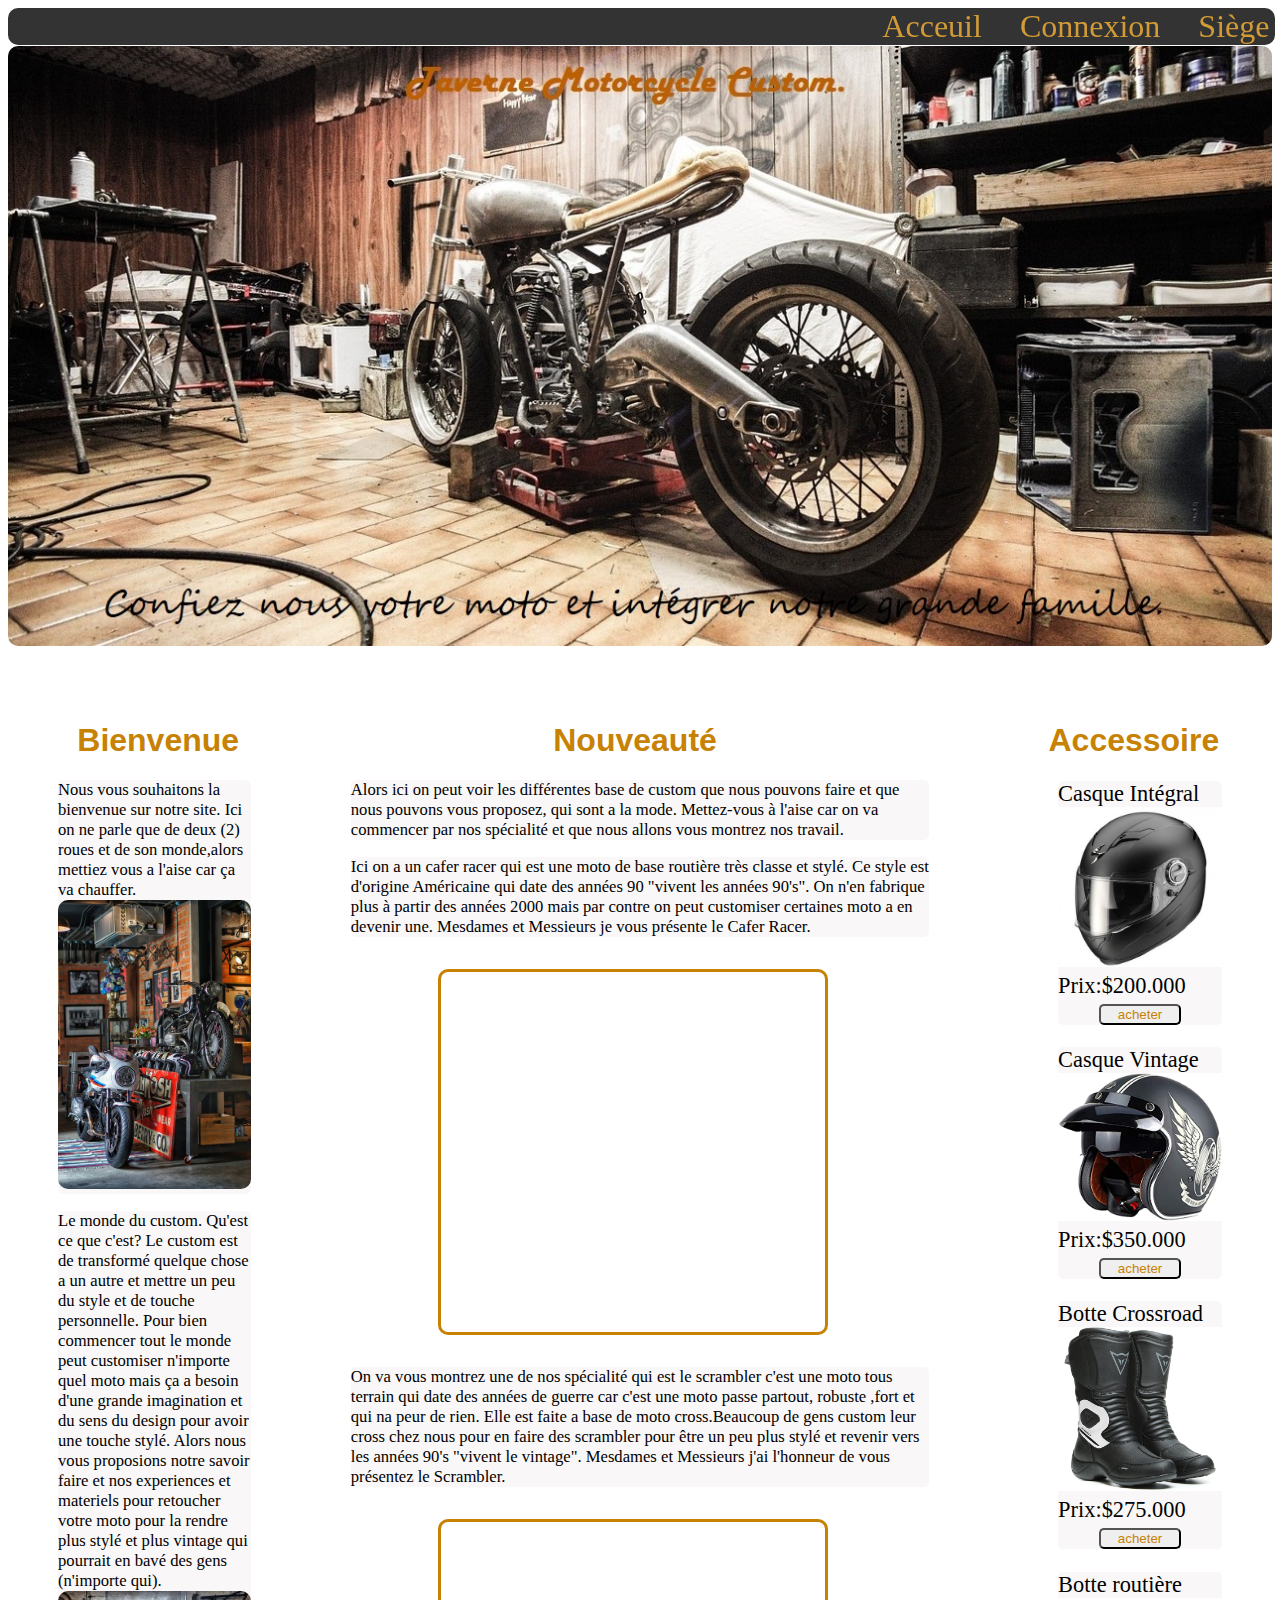
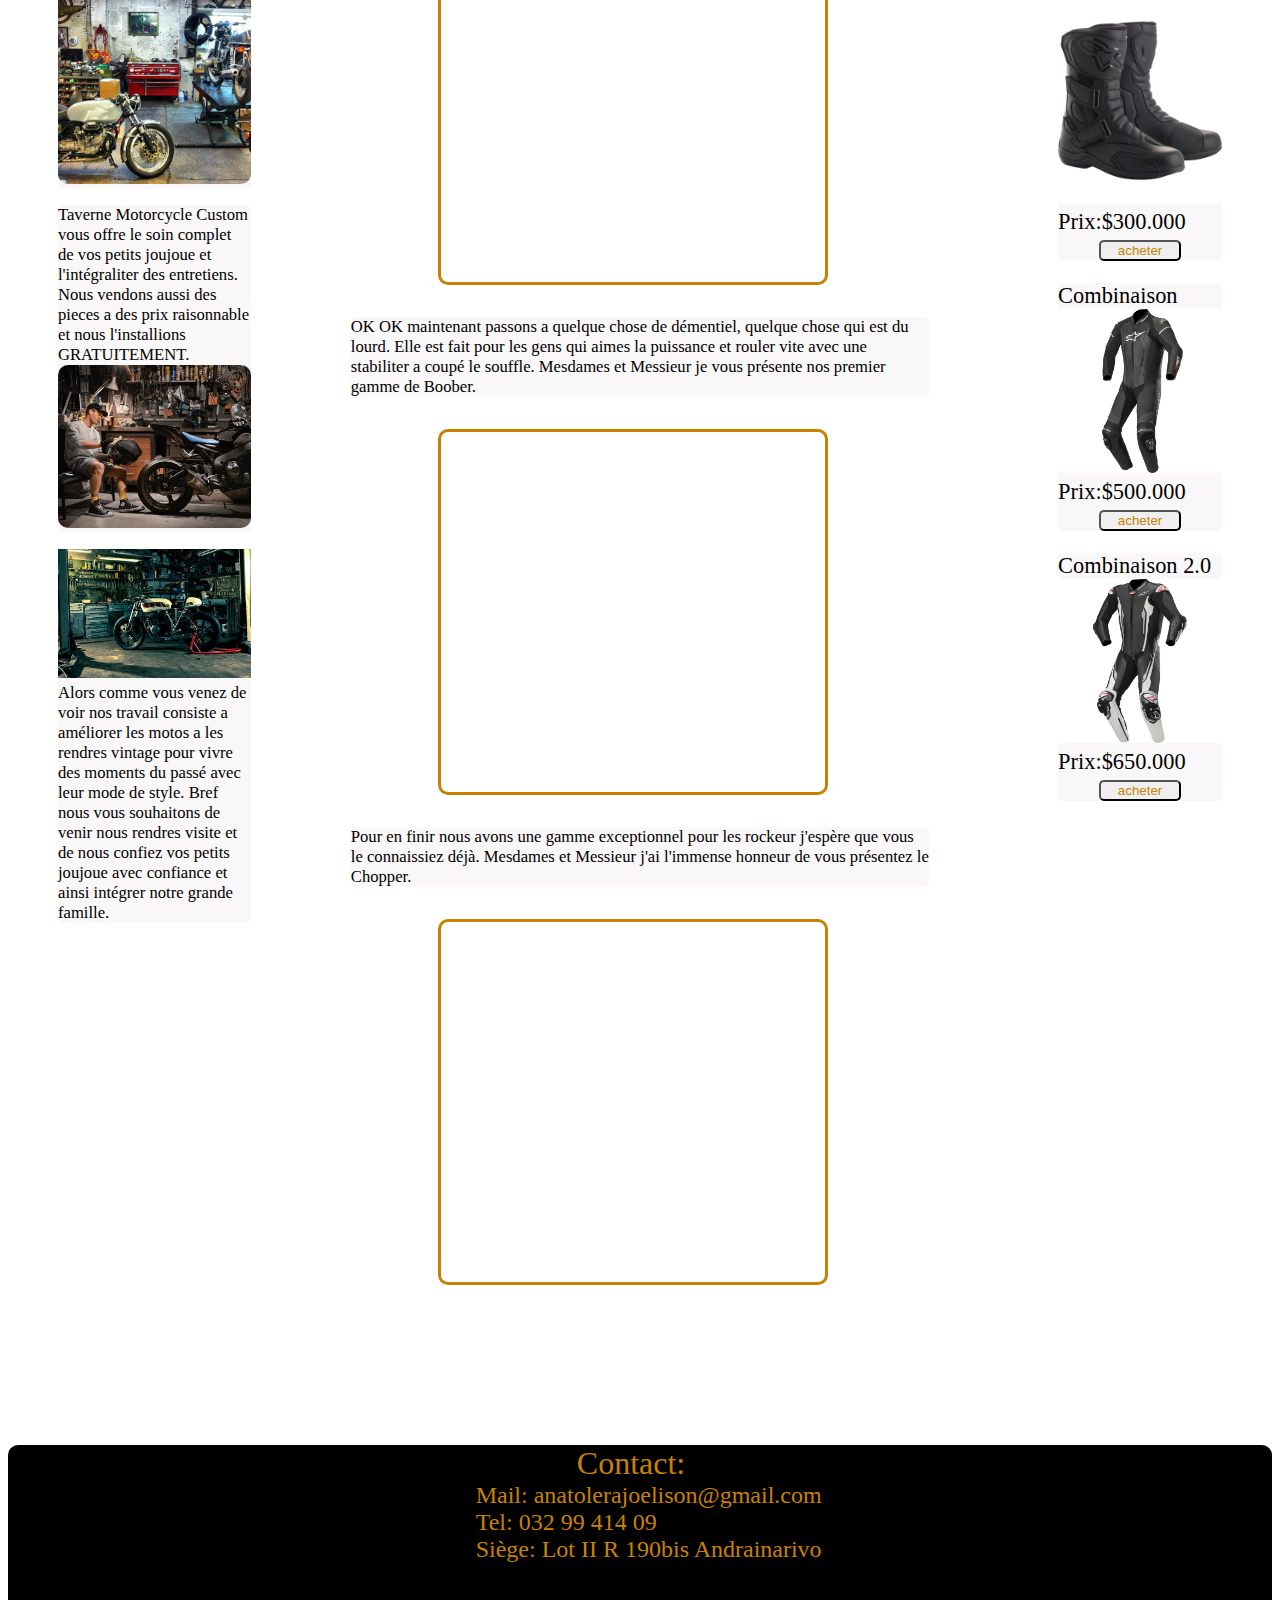
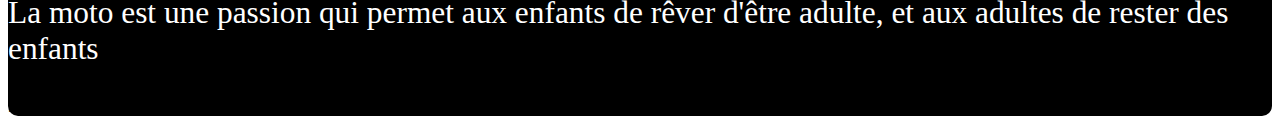
<file: index.html>
<!DOCTYPE html>
<html lang="en">
<head>
    <meta charset="UTF-8">
    <meta http-equiv="X-UA-Compatible" content="IE=edge">
    <meta name="viewport" content="width=device-width, initial-scale=1.0">
    <title>Document</title>
    <link rel="stylesheet" href="index.css">
</head>
<body>
    <div class="menu">
        <div class="contenu">
            
        <a class="acceuil" href="index.html">Acceuil</a>
        <a class="connexion" href="Connexion.html">Connexion</a>
        <a class="siege" href="siege.html">Siège</a>
        
        </div>

    </div>
    <img class="mg" src="image/moto-garage.jpg" alt="">


<div class="container">
    <div id="left">
        <h1 class="Bienvenue">Bienvenue</h1
            >
    <p id="texte1">Nous vous souhaitons la bienvenue sur notre site.
        Ici on ne parle que de deux (2) roues et de son monde,alors mettiez vous a l'aise car ça va chauffer.

        <img id="sary1" src="image/0ed5ff235d5ddf25cdb668333f98db25.jpg" alt="">

        <p id="texte2">Le monde du custom.
            Qu'est ce que c'est?
            Le custom est de transformé quelque chose a un autre et mettre un peu du style et de touche personnelle.
            Pour bien commencer tout le monde peut customiser n'importe quel moto mais ça a besoin d'une grande 
            imagination et du sens du design pour avoir une touche stylé.
            Alors nous vous proposions notre savoir faire et nos experiences et materiels pour retoucher votre moto pour 
            la rendre plus stylé et plus vintage qui pourrait en bavé des gens (n'importe qui).

            <img id="sary2" src="image/dcdad45a7dc9805f598eafed13a1c381.jpg" alt="">

            <p id="texte3">Taverne Motorcycle Custom vous offre le soin complet de vos petits joujoue et l'intégraliter des 
                entretiens. Nous vendons aussi des pieces a des prix raisonnable et nous l'installions GRATUITEMENT.
                <img id="sary3" src="image/garage-mort-740x624.jpg" alt="">
            </p>
            <p id="texte4"><img src="image/sry.jpg" alt="">
                Alors comme vous venez de voir nos travail consiste a améliorer les motos a les rendres vintage pour vivre
                des moments du passé avec leur mode de style.
                Bref nous vous souhaitons de venir nous rendres visite et de nous confiez vos petits joujoue avec confiance 
                et ainsi intégrer notre grande famille.

            </p>

    </div>
    <div id="center">
        <h1 class="Nouveauté">Nouveauté</h1>
        <p class="text1">Alors ici on peut voir les différentes base de custom que nous pouvons faire et que nous pouvons vous proposez,
            qui sont a la mode.
            Mettez-vous à l'aise car on va commencer par nos spécialité et que nous allons vous montrez nos travail.
        </p>
        <p class="text2"> Ici on a un cafer racer qui est une moto de base routière très classe et stylé.
            Ce style est d'origine Américaine qui date des années 90 "vivent les années 90's".
            On n'en fabrique plus à partir des années 2000 mais par contre on peut customiser 
            certaines moto a en devenir une.
            Mesdames et Messieurs je vous présente le Cafer Racer.
        </p>
    
           <p class="cafer"> </p>

           <p class="text3">
               On va vous montrez une de nos spécialité qui est le scrambler c'est une moto tous terrain qui date des 
               années de guerre car c'est une moto passe partout, robuste ,fort et qui na peur de rien.
               Elle est faite a base de moto cross.Beaucoup de gens custom leur cross chez nous pour en faire des scrambler
               pour être un peu plus stylé et revenir vers les années 90's "vivent le vintage".
               Mesdames et Messieurs j'ai l'honneur de vous présentez le Scrambler.
           </p>
           <p class="scrambler"> </p>

           <p class="text4">
               OK OK maintenant passons a quelque chose de démentiel, quelque chose qui est du lourd.
               Elle est fait pour les gens qui aimes la puissance et rouler vite avec une stabiliter a coupé le souffle.
               Mesdames et Messieur je vous présente nos premier gamme de Boober.
           </p>
           <p class="boober"> </p>

           <p class="text5">
               Pour en finir nous avons une gamme exceptionnel pour les rockeur j'espère que vous le connaissiez déjà.
               Mesdames et Messieur j'ai l'immense honneur de vous présentez le Chopper.
           </p>
           <p class="chopper"></p>

    </div>

    <div id="right">
        <h1 class="Accessoire">Accessoire</h1>
<p class="ci">
         Casque Intégral   
    <img src="image/accessoire1.jpg" alt="">
    Prix:$200.000
<input class="acheter1" type="button" value="acheter">
</p>
<p class="cv">
    Casque Vintage
    <img src="image/accessoire8.jpg" alt="">
    Prix:$350.000
    <input class="acheter2" type="button" value="acheter">
</p>
<p class="botte">
    Botte Crossroad
    <img src="image/accessoire4.jpg" alt="">
    Prix:$275.000
    <input class="acheter3" type="button" value="acheter">
</p>
<p class="botte1">
    Botte routière
    <img src="image/accessoire5.jpg" alt="">
    Prix:$300.000
    <input  class="acheter4" type="button" value="acheter">
</p>
<p class="combi">
    Combinaison
    <img src="image/accessoire2.jpg" alt="">
    Prix:$500.000
    <input class="acheter5" type="button" value="acheter">
</p>
<p class="combi2">
    Combinaison 2.0
    <img src="image/accessoire3.jpg" alt="">
    Prix:$650.000
    <input class="acheter5" type="button" value="acheter">
</p>
    </div>
</div>
<div class="fin">
   
        <div class="contact">Contact:</div> 
        
<div class="end">   
        <div> Mail: anatolerajoelison@gmail.com</div>
        <div>Tel: 032 99 414 09</div>
        <div>Siège: Lot II R 190bis Andrainarivo</div>
    </div>
    <p class="citation">La moto est une passion qui permet aux enfants de rêver d'être adulte, et aux adultes de rester des enfants</p>.

</div>
</div>
</body>
</html>
</file>
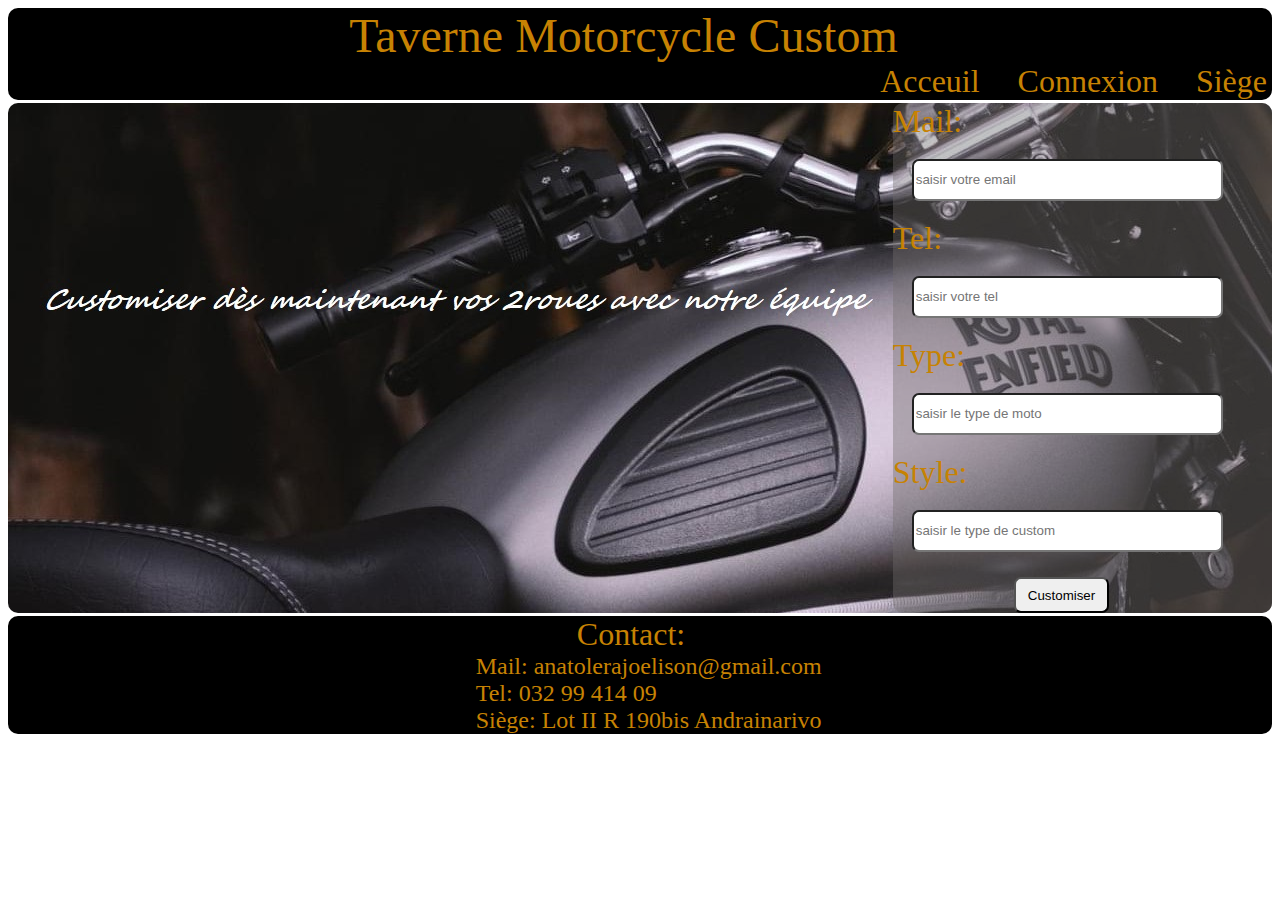
<file: Connexion.html>
<!DOCTYPE html>
<html lang="en">
<head>
    <meta charset="UTF-8">
    <meta http-equiv="X-UA-Compatible" content="IE=edge">
    <meta name="viewport" content="width=device-width, initial-scale=1.0">
    <title>Document</title>
    <link rel="stylesheet" href="Connexion.css">
</head>
<body>
    <div class="en_tete">
        <p id="en_tete">Taverne Motorcycle Custom</p>
        <div class="contenu">
            <a class="acceuil" href="index.html">Acceuil</a>
            <a class="connexion" href="Connexion.html">Connexion</a>
            <a class="siege" href="siege.html">Siège</a>
            </div>
    </div>
<div class="container">
    <div class="input">
        
        <div class="background">
      Mail:  <input class="connex" type="text" placeholder="saisir votre email">
      Tel: <input class="connex" type="text" placeholder="saisir votre tel">
      Type: <input class="connex" type="text" placeholder="saisir le type de moto">
      Style: <input class="connex" type="text" placeholder="saisir le type de custom">
        <input class="button" type="button" value="Customiser">
    </div> 
    
    
</div>
</div>
<div class="espace"></div>
<div class="fin">
   
    <div class="contact">Contact:</div> 
    
<div class="end">   
    <div> Mail: anatolerajoelison@gmail.com</div>
    <div>Tel: 032 99 414 09</div>
    <div>Siège: Lot II R 190bis Andrainarivo</div>
</div>

</div>
</div>
</body>
</html>
</file>
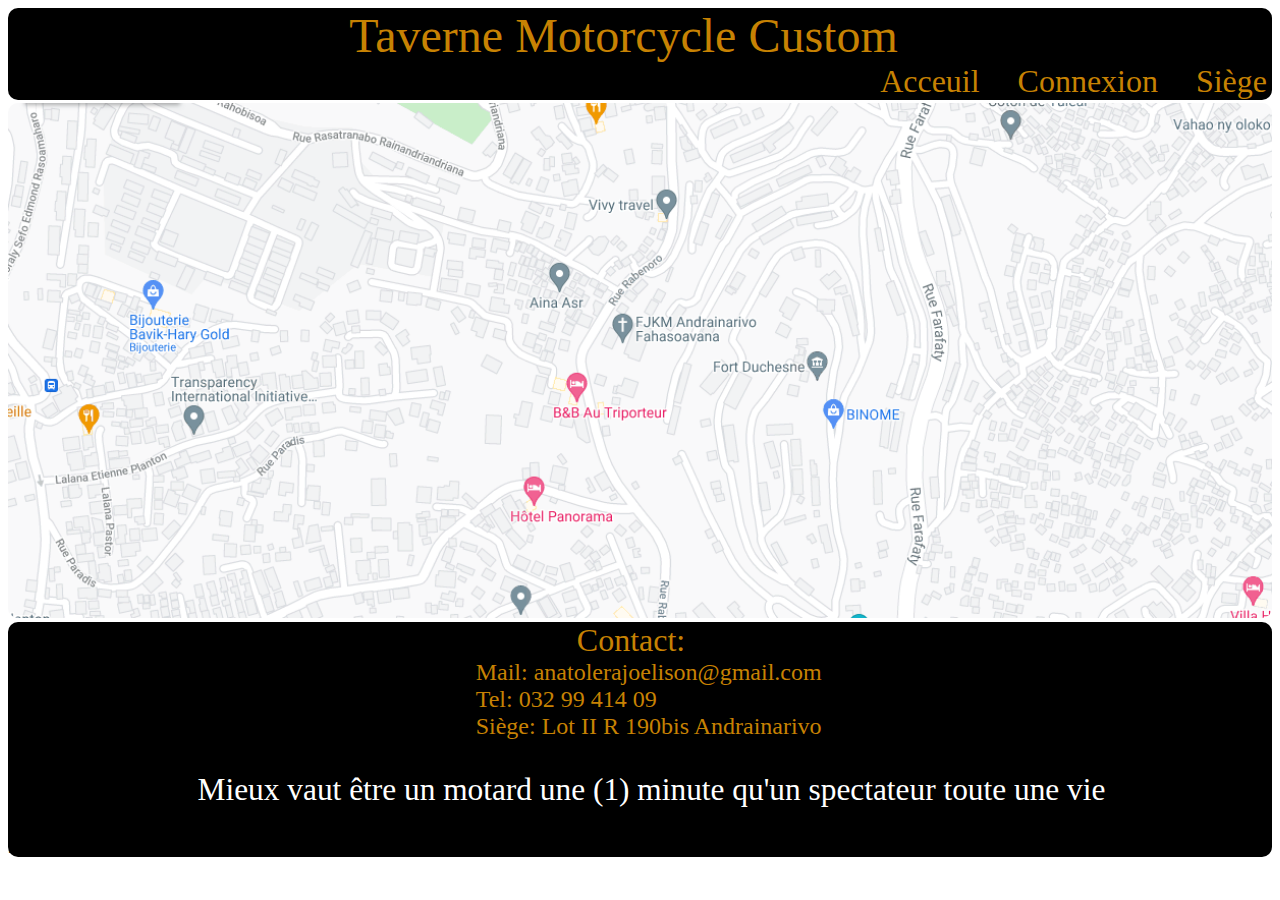
<file: siege.html>
<!DOCTYPE html>
<html lang="en">
<head>
    <meta charset="UTF-8">
    <meta http-equiv="X-UA-Compatible" content="IE=edge">
    <meta name="viewport" content="width=device-width, initial-scale=1.0">
    <title>Document</title>
    <link rel="stylesheet" href="siege.css">
</head>
<body>
    
    <div class="en_tete">
        <p id="en_tete">Taverne Motorcycle Custom</p>
        <div class="contenu">
            
            <a class="acceuil" href="index.html">Acceuil</a>
            <a class="connexion" href="Connexion.html">Connexion</a>
            <a class="siege" href="siege.html">Siège</a>
            
            </div>
    </div>
    <div class="espace"></div>
    <img  class="map" src="image/map.PNG" alt="">
    
<div class="fin">
   
    <div class="contact">Contact:</div> 
    
<div class="end">   
    <div> Mail: anatolerajoelison@gmail.com</div>
    <div>Tel: 032 99 414 09</div>
    <div>Siège: Lot II R 190bis Andrainarivo</div>
</div>
<p class="citation">Mieux vaut être un motard une (1) minute qu'un spectateur toute une vie</p>.

</div>
</body>
</html>
</file>
<file: index.css>
.menu{
    background-color: black;
    border-radius: 10px;
    position: fixed;
    width: 99%;
    opacity: 0.8;
}    
.contenu{
    display: flex;
    flex-direction: row;
}
a{
    color: rgb(199, 130, 3);
    font-size: 200%;
    font-family: serif;
    text-decoration: none;
    padding-left: 3%;
}
.acceuil{
    margin-left: 66%;
}
a:hover{
    color: white;
}
img{
    width: 100%;
}
.container{
    display: flex;
    flex-direction: row;
}
.container div{
    font-size: 200%;
    font-family: serif;
    padding:50px;
    height: 255vh;
}
#center{
    flex-basis: 60vw;
}
#right{
    flex-basis:20vw;
}
#left{
flex-basis:20vw;
}
#texte1{
    font-size: 52%;
    font-family: serif;
    background-color: rgba(238, 235, 235, 0.377);
    border-radius: 5px;
}
.Bienvenue{
    font-size: 100%;
    font-family: Arial, Helvetica, sans-serif;
    color: rgb(199, 130, 3);
    padding-left: 10%;
}
#texte2{
    font-size: 52%;
    font-family: serif;
    background-color:  rgba(238, 235, 235, 0.377);
    border-radius: 5px;
}
.Nouveauté{
    font-size:100% ;
    font-family: Arial, Helvetica, sans-serif;
    color:  rgb(199, 130, 3);
    padding-left: 35%;
}
.Accessoire{
    font-size: 100%;
    font-family:Arial, Helvetica, sans-serif ;
    color:  rgb(199, 130, 3);
    padding-left: 10%;
}
#texte3{
    font-size: 52%;
    font-family:serif;
    background-color:   rgba(238, 235, 235, 0.377);
     border-radius: 5px;
}
#texte4{
    font-size: 52%;
    font-family:serif;
    background-color:   rgba(238, 235, 235, 0.377);
     border-radius: 5px;
}
#sary1{
    border-radius: 10px;
}
#sary2{
    border-radius: 10px;
}
#sary3{
    border-radius: 10px;
}
.text1{
    font-size: 52%;
    font-family: serif;
    background-color: rgba(238, 235, 235, 0.377);
    border-radius: 5px;
}
.cafer{
    height: 40vh;
    width: 30vw;
    border: solid 3px rgb(199, 130, 3);
    animation-name: cafer;
    animation-duration: 15s;
    animation-iteration-count: infinite;
    margin-left: 15%;
    border-radius: 10px;
}
@keyframes cafer{
    0%{
        background-image: url(image/cafer1.JPG);
        background-size: cover;
    }
    50%{
        background-image: url(image/cafer2.JPG);
        background-size: cover;
    }
   
    100%{
        background-image: url(image/cafer4.JPG);
        background-size: cover;
    }
    
    }
.text2{
    font-size: 52%;
    font-family: serif;
    background-color:  rgba(238, 235, 235, 0.377);
    border-radius: 5px;
}
.text3{
    font-size: 52%;
    font-family: serif;
    background-color: rgba(238, 235, 235, 0.377);
    border-radius: 5px;
}
.scrambler{
    height: 40vh;
    width: 30vw;
    border: solid 3px rgb(199, 130, 3);
    animation-name: change;
    animation-duration: 15s;
    animation-iteration-count: infinite;
    margin-left: 15%;
    border-radius: 10px;
}
@keyframes change{
0%{
    background-image: url(image/scrambler1.jpg);
    background-size: cover;
}
33.33%{
    background-image: url(image/scrambler2.jpg);
    background-size: cover;
}
83.33%{
    background-image: url(image/scrambler3.jpg);
    background-size: cover;
}
100%{
    background-image: url(image/scrambler4.JPG);
    background-size: cover;
}

}
.text4{
    font-size: 52%;
    font-family: serif;
    background-color:  rgba(238, 235, 235, 0.377);
    border-radius: 5px;
}
.boober{
    height: 40vh;
    width: 30vw;
    border: solid 3px rgb(199, 130, 3);
    animation-name: boober;
    animation-duration: 15s;
    animation-iteration-count: infinite;
    margin-left: 15%;
    border-radius: 10px;
}

@keyframes boober{
    0%{
        background-image: url(image/boober1.jpg);
        background-size: cover;
    }
    50%{
        background-image: url(image/boober2.jpg);
        background-size: cover;
    }
    100%{
        background-image: url(image/boober4.jpg);
        background-size: cover;
    }
}
.text5{
    font-size: 52%;
    font-family: serif;
    background-color: rgba(238, 235, 235, 0.377);
    border-radius: 5px;
}
.chopper{
    height: 40vh;
    width: 30vw;
    border: solid 3px rgb(199, 130, 3);
    animation-name: chopper;
    animation-duration: 15s;
    animation-iteration-count: infinite;
    margin-left: 15%;
    border-radius: 10px;
}
@keyframes chopper{
    0%{
        background-image: url(image/chopper2.jpg);
        background-size: cover;
    }
    50%{
        background-image: url(image/chopper3.jpg);
        background-size: cover;
    }
    100%{
        background-image: url(image/chopper4.jpg);
        background-size: cover;
    }
}
.ci{
    font-size: 70%;
    font-family: serif;
   margin-left:15%;
   background-color: rgba(238, 235, 235, 0.377);
   border-radius: 5px;
}
.acheter1{
    width: 50%;
    color: rgb(199, 130, 3);
    margin-left: 25%;
    border-radius: 5px;
}
.cv{
    font-size: 70%;
    font-family: serif;
   margin-left:15%;
   background-color: rgba(238, 235, 235, 0.377);
   border-radius: 5px;
}
.acheter2{
    width: 50%;
    color: rgb(199, 130, 3);
    margin-left: 25%;
    border-radius: 5px;
}
.botte{
    font-size: 70%;
    font-family: serif;
   margin-left:15%;
   background-color: rgba(238, 235, 235, 0.377);
   border-radius: 5px;
}
.acheter3{
    width: 50%;
    color: rgb(199, 130, 3);
    margin-left: 25%;
    border-radius: 5px;
}
.botte1{
    font-size: 70%;
    font-family: serif;
   margin-left:15%;
   background-color: rgba(238, 235, 235, 0.377);
   border-radius: 5px;
}
.acheter4{
    width: 50%;
    color: rgb(199, 130, 3);
    margin-left: 25%;
    border-radius: 5px;
}
.combi{
    font-size: 70%;
    font-family: serif;
   margin-left:15%;
   background-color: rgba(238, 235, 235, 0.377);
   border-radius: 5px;
}
.acheter5{
    width: 50%;
    color: rgb(199, 130, 3);
    margin-left: 25%;
    border-radius: 5px;
}
.combi2{
    font-size: 70%;
    font-family: serif;
   margin-left:15%;
   background-color: rgba(238, 235, 235, 0.377);
   border-radius: 5px;
}
.acheter5{
    width: 50%;
    color: rgb(199, 130, 3);
    margin-left: 25%;
    border-radius: 5px;
}
.fin{
    background-color: black;
    border-radius: 10px;
}
.end{
    color:  rgb(199, 130, 3);
    font-size: 150%;
    font-family: serif;
    padding-left: 37%;
}
.citation{
    color:  white;
    font-size: 196%;
    font-family: serif;
}
.contact{
    color:  rgb(199, 130, 3);
    font-size: 200%;
    font-family: serif;
    padding-left: 45%;
}
.mg{
    border-radius: 10px;
    margin-top: 3%;
}
</file>
<file: Connexion.css>
.en_tete{
    width:100%;
    height: 10%;
    background-color: black;
    border-radius: 10px;
}
#en_tete{
    font-size: 300%;
    color: rgb(199, 130, 3);
    font-family: serif;
    margin: 0%;
    padding-left: 27%;
}
a:hover{
    color: white;
}
.container{
    background-image: url("image/sary1.JPG");
    width:100%;
    height:90%;
    border-radius: 10px;
    margin-top: 3px;
    margin-bottom: 3px;
}
.input{
    display: flex;
    flex-direction: column;
    padding-left: 70%;
    font-size: 200%;
    color:rgb(199, 130, 3);


}
.connex{
    width: 80%;
    margin: 5%;
    border-radius:7px ;
    height: 4vh;
}
.button{
    width: 25%;
    height: 4vh;
  margin-left: 32%;
  border-radius: 7px;
}
.background{
    background-color:rgba(114, 110, 110, 0.404);
    border-radius: 10px;
}

.fin{
    background-color: black;
    border-radius: 10px;
}
.end{
    color:  rgb(199, 130, 3);
    font-size: 150%;
    font-family: serif;
    padding-left: 37%;
}

.contact{
    color:  rgb(199, 130, 3);
    font-size: 200%;
    font-family: serif;
    padding-left: 45%;
}
.mg{
    border-radius: 10px;
}
.contenu{
    display: flex;
    flex-direction: row;
}
a{
    color: rgb(199, 130, 3);
    font-size: 200%;
    font-family: serif;
    text-decoration: none;
    padding-left: 3%;
}
.acceuil{
    margin-left: 66%;
}
</file>
<file: siege.css>
.en_tete{
    width:100%;
    height: 10%;
    background-color: black;
    border-radius: 10px;
}
#en_tete{
    font-size: 300%;
    color: rgb(199, 130, 3);
    font-family: serif;
    margin: 0%;
    padding-left: 27%;

}
.espace{
    background-color: white;
    width: 100%;
    height: 3px;
}
.map{
    width: 100%;
    border-radius:10px;
  
}
a:hover{
    color: white;
}
.fin{
    background-color: black;
    border-radius: 10px;
}
.end{
    color:  rgb(199, 130, 3);
    font-size: 150%;
    font-family: serif;
    padding-left: 37%;
}
.citation{
    color: rgb(255, 255, 255);
    font-size: 196%;
    font-family: serif;
    padding-left: 15%;
}
.contact{
    color:  rgb(199, 130, 3);
    font-size: 200%;
    font-family: serif;
    padding-left: 45%;
}
    
.contenu{
    display: flex;
    flex-direction: row;
}
a{
    color: rgb(199, 130, 3);
    font-size: 200%;
    font-family: serif;
    text-decoration: none;
    padding-left: 3%;
}
.acceuil{
    margin-left: 66%;
}
</file>
